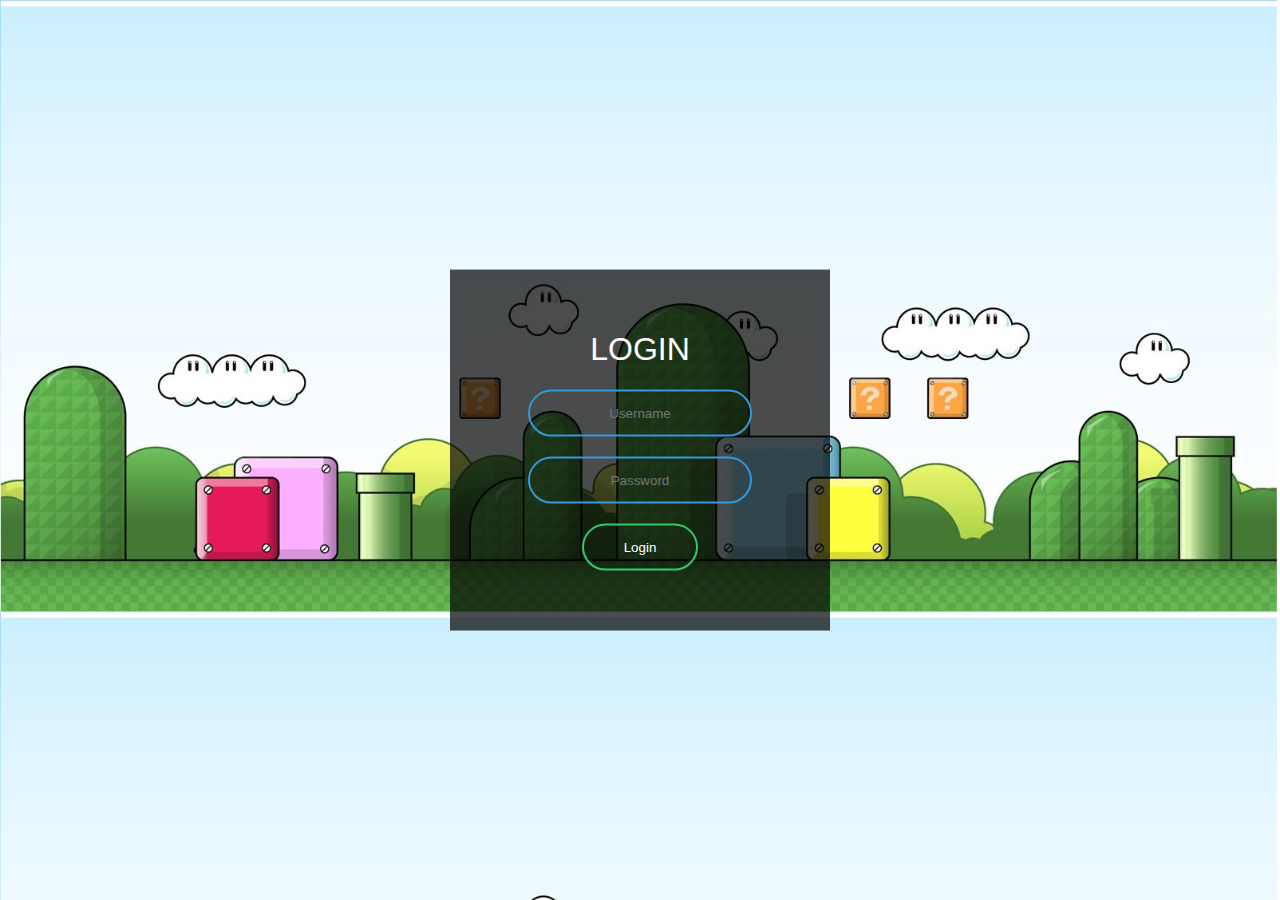
<file: Meu site/login.html>
<!DOCTYPE html>
<html lang="en">

<head>
    <meta charset="UTF-8">
    <meta name="viewport" content="width=device-width, initial-scale=1.0">
    <link rel="stylesheet" href="../Meu site/css/login.css">
    <title>Document</title>
</head>

<body>

    <form class="box" action="index.html" method="post">
        <h1>Login</h1>
        <input type="text" name="" placeholder="Username">
        <input type="password" name="" placeholder="Password">
        <input href="index.html" type="submit" name="" value="Login">
    </form>


</body>

</html>
</file>
<file: Meu site/css/login.css>
body{
    margin: 0;
    padding: 0;
    font-family: sans-serif;
    background: url("../Imagem/Super_Mario_Bros.jpg");
    background-size: cover;
}
.box{
    width: 300px;
    padding: 40px;
    position: absolute;
    top: 50%;
    left: 50%;
    transform: translate(-50%,-50%);
    background: rgba(0,0,0,0.7);
    text-align: center;
}
.box h1{
    color: #ffffff;
    text-transform: uppercase;
    font-weight: 500;
}
.box input[type="text"],.box input[type="password"]{
    border: 0;
    background: none;
    display: block;
    margin: 20px auto;
    text-align: center;
    border: 2px solid #3498db;
    padding: 14px 10px;
    width: 200px;
    outline: none;
    color: #ffffff;
    border-radius: 24px;
   transform: 0.25s; 
}
.box input[type="text"]:focus,.box input[type="password"]:focus{
    width: 280px;
    border-color: #2ecc71;
}
.box input[type="submit"]{
    border: 0;
    background: none;
    display: block;
    margin: 20px auto;
    text-align: center;
    border: 2px solid #2ecc71;
    padding: 14px 40px;
    outline: none;
    color: #ffffff;
    border-radius: 24px;
   transform: 0.25s; 
   cursor: pointer;
}
.box input[type="submit"]:hover{
    background: #2ecc71;

}
</file>
